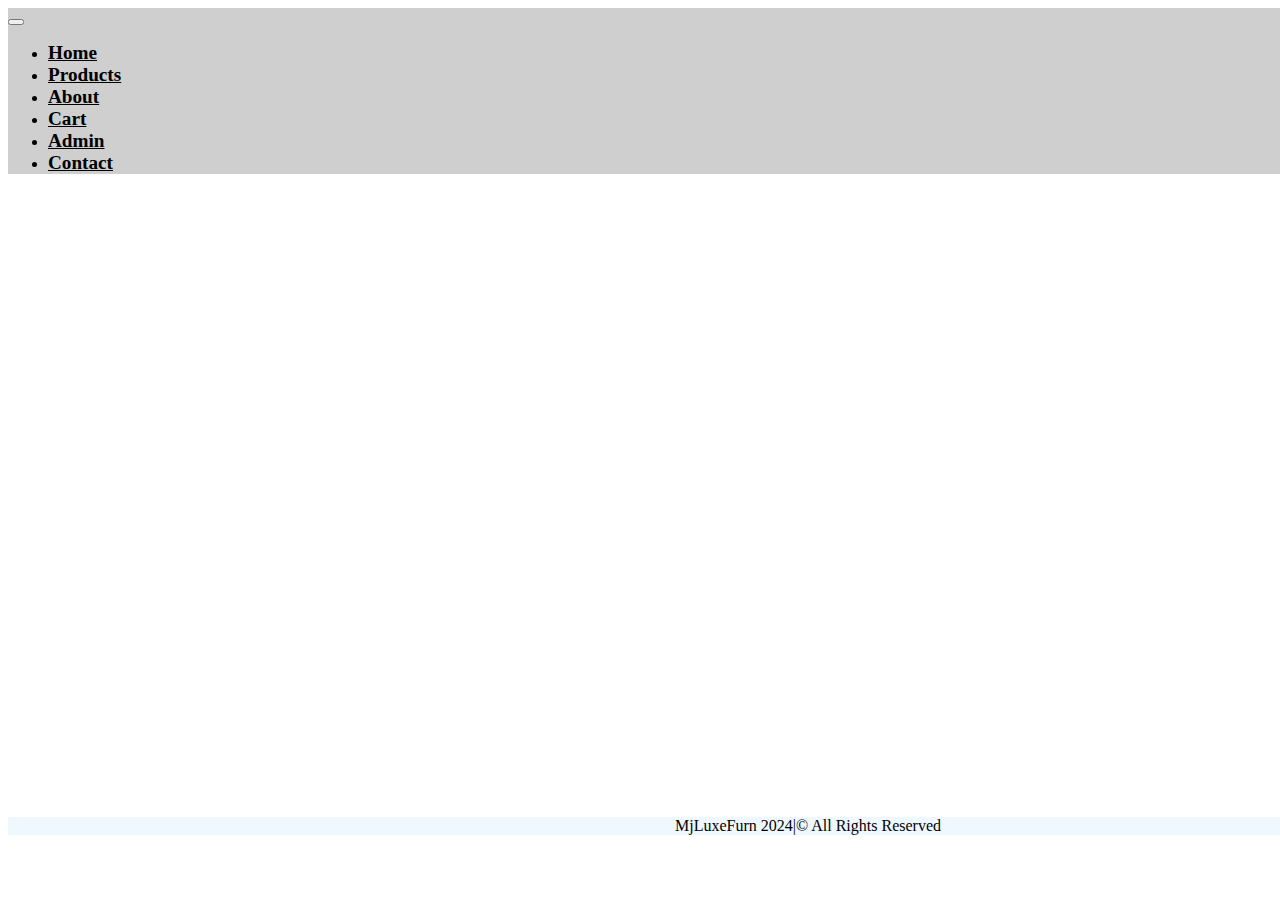
<file: index.html>
<!DOCTYPE html>
<html lang="en">
<head>
    <meta charset="UTF-8">
    <meta name="viewport" content="width=device-width, initial-scale=1.0">
    <title>E Com Store</title>
    <link href="https://cdn.jsdelivr.net/npm/bootstrap@5.0.2/dist/css/bootstrap.min.css" rel="stylesheet" integrity="sha384-EVSTQN3/azprG1Anm3QDgpJLIm9Nao0Yz1ztcQTwFspd3yD65VohhpuuCOmLASjC" crossorigin="anonymous">
    <link rel="stylesheet" href="../css/style.css">
</head>

<body id="home_body">
    <nav class="navbar  navbar-expand-lg navbar-custom ">
        <div class="container-fluid">
         <!-- <p>MjLuxeFurn</p> -->
          <button class="navbar-toggler" type="button" data-bs-toggle="collapse" data-bs-target="#navbarSupportedContent" aria-controls="navbarSupportedContent" aria-expanded="false" aria-label="Toggle navigation">
            <span class="navbar-toggler-icon"></span>
          </button>
          <div class="collapse navbar-collapse" id="navbarSupportedContent">
            <ul class="navbar-nav me-auto mb-2 mb-lg-0">
              <li class="nav-item">
                <a class="nav-link active" aria-current="page" href="index.html">Home</a>
              </li>
              <li class="nav-item">
                <a class="nav-link" href="products.html">Products</a>
              </li>
              <li class="nav-item">
                <a class="nav-link" href="about.html">About</a>
              </li>
              <li class="nav-item">
                <a class="nav-link" href="checkout.html">Cart</a>
              </li>
              <li class="nav-item">
                <a class="nav-link" href="admin.html">Admin</a>
              </li>
              <li class="nav-item">
                <a class="nav-link" href="contact.html">Contact</a>
              </li>
             
             
            </ul>
            
          </div>
        </div>
      </nav>
    
      <main>
        <p class="welcome-text">Let us give your home a luxurious feel...</p>

      </main>

      
    <footer class="footer justify-content-center">
        <div class="container text-align-center" >
          <span>MjLuxeFurn 2024|© All Rights Reserved</span>
        </div>
      </footer>
  

    <script src="https://cdn.jsdelivr.net/npm/bootstrap@5.0.2/dist/js/bootstrap.bundle.min.js" integrity="sha384-MrcW6ZMFYlzcLA8Nl+NtUVF0sA7MsXsP1UyJoMp4YLEuNSfAP+JcXn/tWtIaxVXM" crossorigin="anonymous"></script>
</body>
</file>
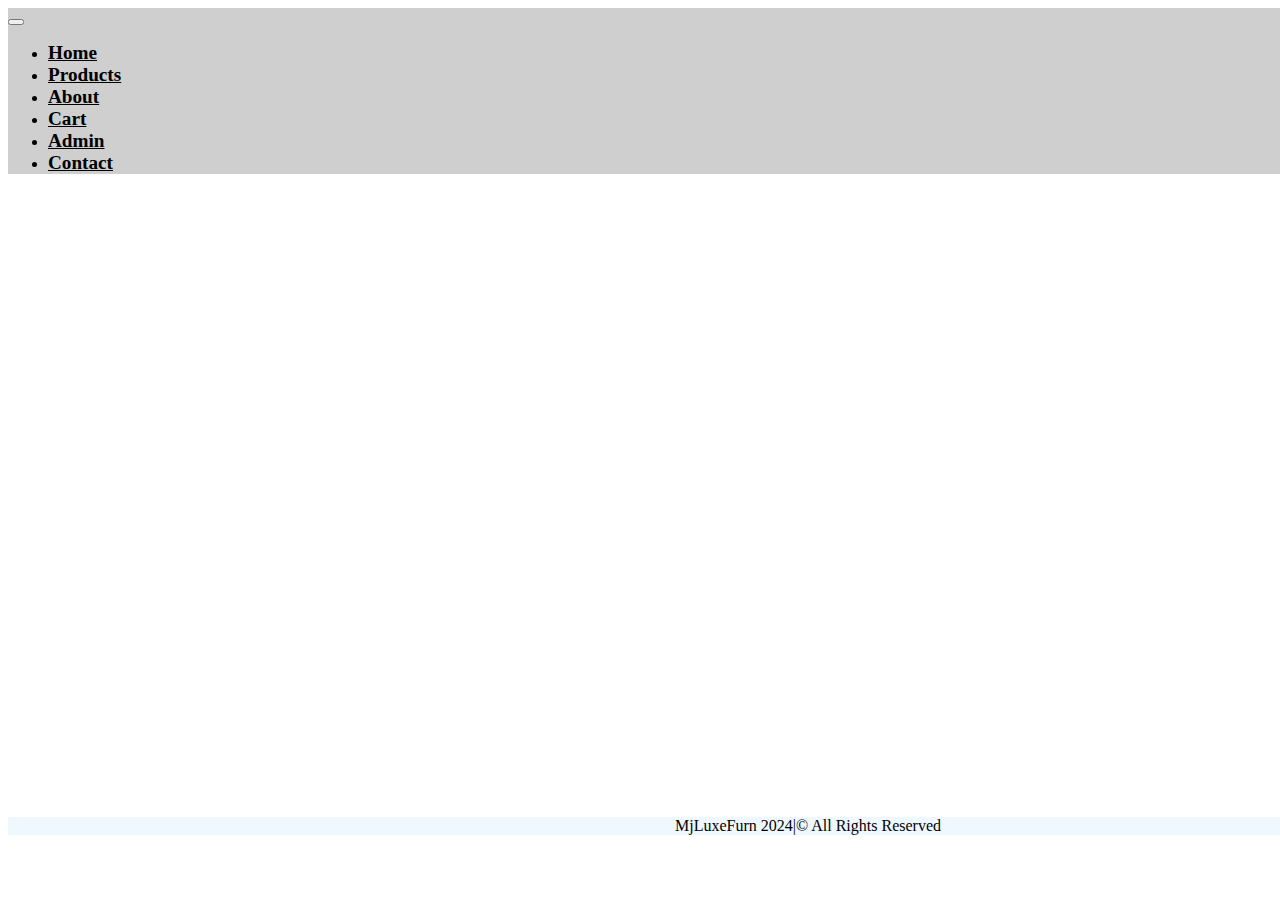
<file: html/index.html>
<!DOCTYPE html>
<html lang="en">
<head>
    <meta charset="UTF-8">
    <meta name="viewport" content="width=device-width, initial-scale=1.0">
    <title>E Com Store</title>
    <link href="https://cdn.jsdelivr.net/npm/bootstrap@5.0.2/dist/css/bootstrap.min.css" rel="stylesheet" integrity="sha384-EVSTQN3/azprG1Anm3QDgpJLIm9Nao0Yz1ztcQTwFspd3yD65VohhpuuCOmLASjC" crossorigin="anonymous">
    <link rel="stylesheet" href="../css/style.css">
</head>

<body id="home_body">
    <nav class="navbar  navbar-expand-lg navbar-custom ">
        <div class="container-fluid">
         <!-- <p>MjLuxeFurn</p> -->
          <button class="navbar-toggler" type="button" data-bs-toggle="collapse" data-bs-target="#navbarSupportedContent" aria-controls="navbarSupportedContent" aria-expanded="false" aria-label="Toggle navigation">
            <span class="navbar-toggler-icon"></span>
          </button>
          <div class="collapse navbar-collapse" id="navbarSupportedContent">
            <ul class="navbar-nav me-auto mb-2 mb-lg-0">
              <li class="nav-item">
                <a class="nav-link active" aria-current="page" href="index.html">Home</a>
              </li>
              <li class="nav-item">
                <a class="nav-link" href="products.html">Products</a>
              </li>
              <li class="nav-item">
                <a class="nav-link" href="about.html">About</a>
              </li>
              <li class="nav-item">
                <a class="nav-link" href="checkout.html">Cart</a>
              </li>
              <li class="nav-item">
                <a class="nav-link" href="admin.html">Admin</a>
              </li>
              <li class="nav-item">
                <a class="nav-link" href="contact.html">Contact</a>
              </li>
             
             
            </ul>
            
          </div>
        </div>
      </nav>
    
      <main>
        <p class="welcome-text">Let's give your home a luxurious feel...</p>

      </main>

      
    <footer class="footer justify-content-center">
        <div class="container text-align-center" >
          <span>MjLuxeFurn 2024|© All Rights Reserved</span>
        </div>
      </footer>
  

    <script src="https://cdn.jsdelivr.net/npm/bootstrap@5.0.2/dist/js/bootstrap.bundle.min.js" integrity="sha384-MrcW6ZMFYlzcLA8Nl+NtUVF0sA7MsXsP1UyJoMp4YLEuNSfAP+JcXn/tWtIaxVXM" crossorigin="anonymous"></script>
</body>
</file>
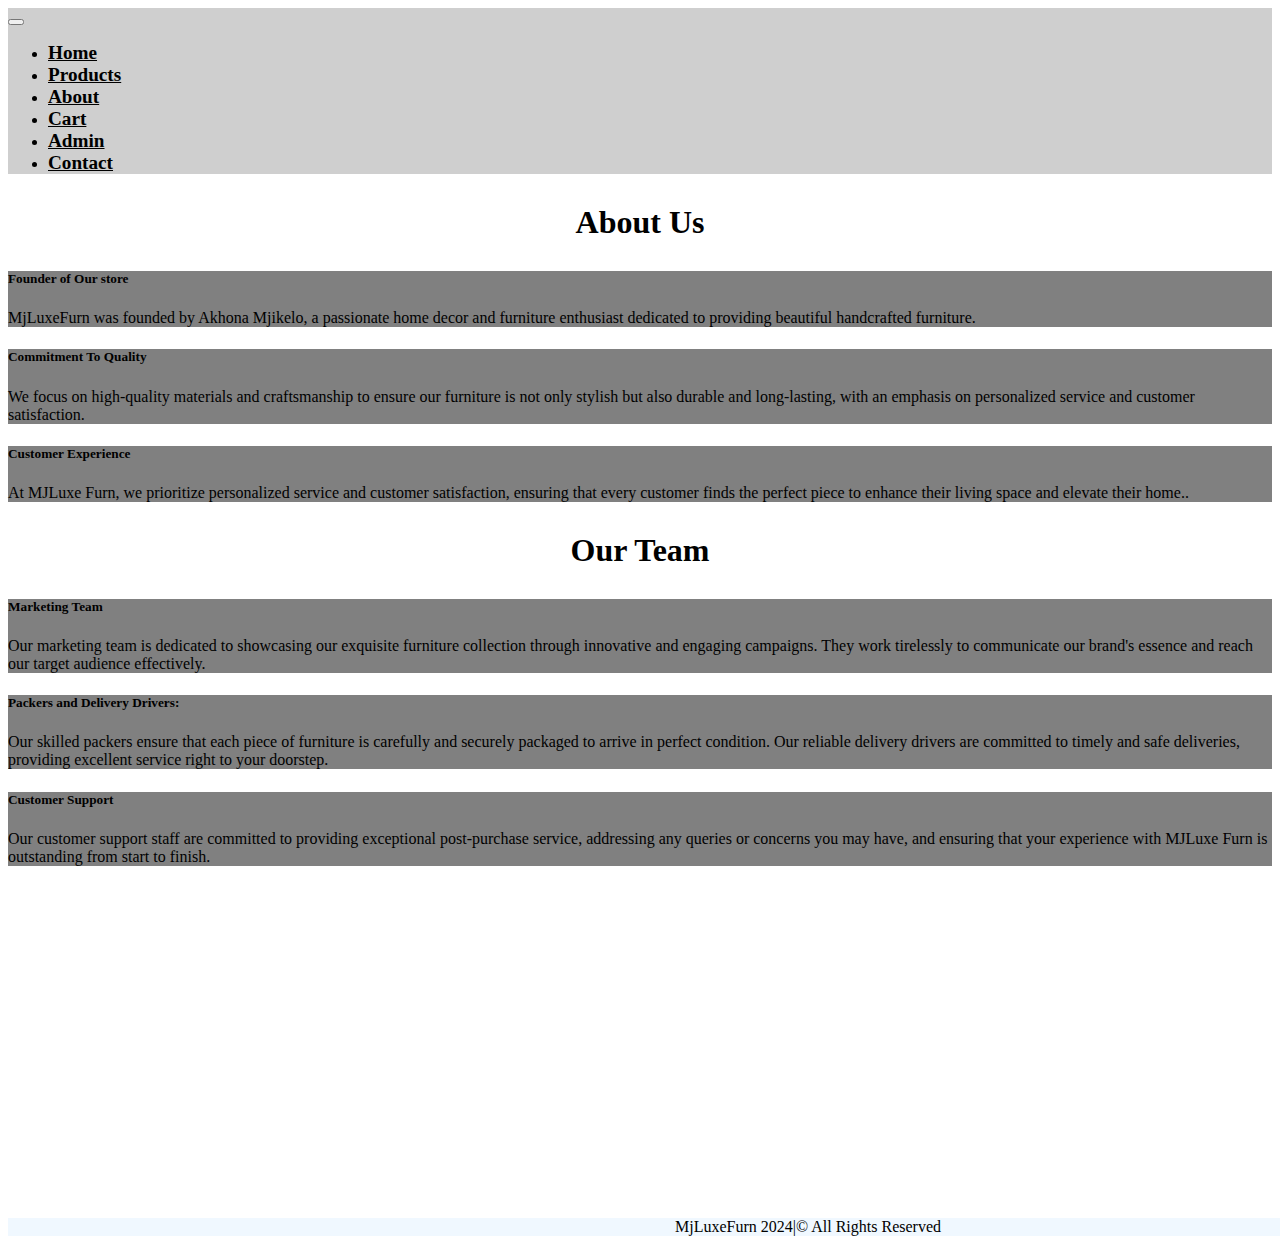
<file: about.html>
<!DOCTYPE html>
<html lang="en">
<head>
    <meta charset="UTF-8">
    <meta name="viewport" content="width=device-width, initial-scale=1.0">
    <title>E Com Store</title>
    <link href="https://cdn.jsdelivr.net/npm/bootstrap@5.0.2/dist/css/bootstrap.min.css" rel="stylesheet" integrity="sha384-EVSTQN3/azprG1Anm3QDgpJLIm9Nao0Yz1ztcQTwFspd3yD65VohhpuuCOmLASjC" crossorigin="anonymous">
    <link rel="stylesheet" href="../css/style.css">
</head>
<body>
  <nav class="navbar  navbar-expand-lg navbar-custom ">
    <div class="container-fluid">
     <!-- <p>MjLuxeFurn</p> -->
      <button class="navbar-toggler" type="button" data-bs-toggle="collapse" data-bs-target="#navbarSupportedContent" aria-controls="navbarSupportedContent" aria-expanded="false" aria-label="Toggle navigation">
        <span class="navbar-toggler-icon"></span>
      </button>
      <div class="collapse navbar-collapse" id="navbarSupportedContent">
        <ul class="navbar-nav me-auto mb-2 mb-lg-0">
          <li class="nav-item">
            <a class="nav-link active" aria-current="page" href="index.html">Home</a>
          </li>
          <li class="nav-item">
            <a class="nav-link" href="products.html">Products</a>
          </li>
          <li class="nav-item">
            <a class="nav-link" href="about.html">About</a>
          </li>
          <li class="nav-item">
            <a class="nav-link" href="checkout.html">Cart</a>
          </li>
          <li class="nav-item">
            <a class="nav-link" href="admin.html">Admin</a>
          </li>
          <li class="nav-item">
            <a class="nav-link" href="contact.html">Contact</a>
          </li>
         
         
        </ul>
        
      </div>
    </div>
  </nav>

      <main>
        <h1 class="about-h1">About Us</h1>
        <!-- <div class="overview-text">
          MJLuxeFurn is your premier destination for luxurious and elegant furniture, offering a curated selection of high-quality pieces that blend timeless design with modern sophistication.
        </div> -->

        <div class="row row-cols-1 row-cols-md-3 g-4">
          <div class="col">
            <div class="card h-100">
              <div class="card-body">
                <h5 class="card-title">Founder of Our store</h5>
                <p class="card-text">MjLuxeFurn was founded by Akhona Mjikelo, a passionate home decor and furniture enthusiast dedicated to providing beautiful handcrafted furniture.</p>
              </div>    
            </div>
          </div>

          <div class="col">
            <div class="card h-100">
              <div class="card-body">
                <h5 class="card-title">Commitment To Quality</h5>
                <p class="card-text">We focus on high-quality materials and craftsmanship to ensure our furniture is not only stylish but also durable and long-lasting, with an emphasis on personalized service and customer satisfaction.</p>
              </div>
            </div>

          </div>
          <div class="col">
            <div class="card h-100">
              <div class="card-body">
                <h5 class="card-title">Customer Experience</h5>
                <p class="card-text">At MJLuxe Furn, we prioritize personalized service and customer satisfaction, ensuring that every customer finds the perfect piece to enhance their living space and elevate their home..</p>
              </div>
            </div>
          </div>
        </div>

      <h1 class="team-h1">Our Team</h1>

        <div class="row row-cols-1 row-cols-md-3 g-4">
          <div class="col">
            <div class="card h-100">
              <div class="card-body">
                <h5 class="card-title">Marketing Team</h5>
                <p class="card-text">Our marketing team is dedicated to showcasing our exquisite furniture collection through innovative and engaging campaigns. They work tirelessly to communicate our brand's essence and reach our target audience effectively.</p>
              </div>    
            </div>
          </div>

          <div class="col">
            <div class="card h-100">
              <div class="card-body">
                <h5 class="card-title">Packers and Delivery Drivers:</h5>
                <p class="card-text">Our skilled packers ensure that each piece of furniture is carefully and securely packaged to arrive in perfect condition. Our reliable delivery drivers are committed to timely and safe deliveries, providing excellent service right to your doorstep.</p>
              </div>
            </div>

          </div>
          <div class="col">
            <div class="card h-100">
              <div class="card-body">
                <h5 class="card-title">Customer Support </h5>
                <p class="card-text">Our customer support staff are committed to providing exceptional post-purchase service, addressing any queries or concerns you may have, and ensuring that your experience with MJLuxe Furn is outstanding from start to finish.</p>
              </div>
            </div>
          </div>
        </div>
      
        
      
      </main>

      
    
      
    <footer class="footer justify-content-center">
        <div class="container text-align-center" >
          <span>MjLuxeFurn 2024|© All Rights Reserved</span>
        </div>
      </footer>
  

    <script src="https://cdn.jsdelivr.net/npm/bootstrap@5.0.2/dist/js/bootstrap.bundle.min.js" integrity="sha384-MrcW6ZMFYlzcLA8Nl+NtUVF0sA7MsXsP1UyJoMp4YLEuNSfAP+JcXn/tWtIaxVXM" crossorigin="anonymous"></script>
</body>
</file>
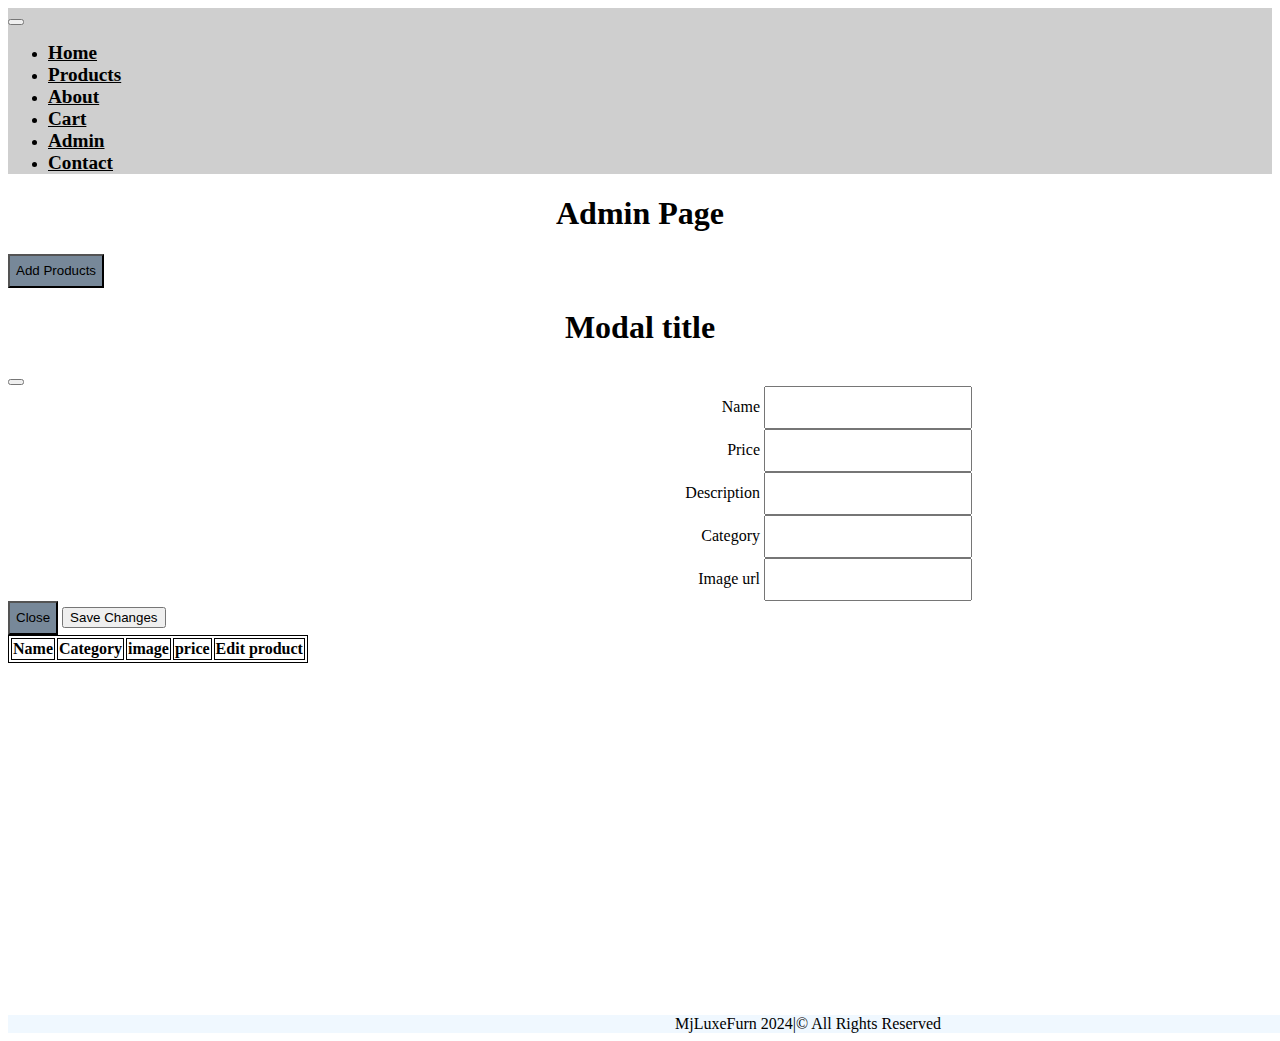
<file: admin.html>
<!DOCTYPE html>
<html lang="en">
<head>
    <meta charset="UTF-8">
    <meta name="viewport" content="width=device-width, initial-scale=1.0">
    <title>E Com Store</title>
    <link rel="stylesheet" href="/css/style.css">
    <link href="https://cdn.jsdelivr.net/npm/bootstrap@5.0.2/dist/css/bootstrap.min.css" rel="stylesheet" integrity="sha384-EVSTQN3/azprG1Anm3QDgpJLIm9Nao0Yz1ztcQTwFspd3yD65VohhpuuCOmLASjC" crossorigin="anonymous">
</head>
<body>
  <nav class="navbar  navbar-expand-lg navbar-custom ">
    <div class="container-fluid">
     <!-- <p>MjLuxeFurn</p> -->
      <button class="navbar-toggler" type="button" data-bs-toggle="collapse" data-bs-target="#navbarSupportedContent" aria-controls="navbarSupportedContent" aria-expanded="false" aria-label="Toggle navigation">
        <span class="navbar-toggler-icon"></span>
      </button>
      <div class="collapse navbar-collapse" id="navbarSupportedContent">
        <ul class="navbar-nav me-auto mb-2 mb-lg-0">
          <li class="nav-item">
            <a class="nav-link active" aria-current="page" href="index.html">Home</a>
          </li>
          <li class="nav-item">
            <a class="nav-link" href="products.html">Products</a>
          </li>
          <li class="nav-item">
            <a class="nav-link" href="about.html">About</a>
          </li>
          <li class="nav-item">
            <a class="nav-link" href="checkout.html">Cart</a>
          </li>
          <li class="nav-item">
            <a class="nav-link" href="admin.html">Admin</a>
          </li>
          <li class="nav-item">
            <a class="nav-link" href="contact.html">Contact</a>
          </li>
        </ul>
      </div>
    </div>
  </nav>
      <main>
        <h1>Admin Page</h1>
        <!-- Button trigger modal -->
<button type="button" class="btn btn-primary" data-bs-toggle="modal" data-bs-target="#exampleModal">
  Add Products
</button>

<!-- Modal -->
<div class="modal fade" id="exampleModal" tabindex="-1" aria-labelledby="exampleModalLabel" aria-hidden="true">
  <div class="modal-dialog">
    <div class="modal-content">
      <div class="modal-header">
        <h1 class="modal-title fs-5" id="exampleModalLabel">Modal title</h1>
        <button type="button" class="btn-close" data-bs-dismiss="modal" aria-label="Close"></button>
      </div>
      <div class="modal-body">
        <form>
          <div class="mb-3">
            <label for="name" class="form-label">Name</label>
            <input type="text" class="form-control" id="name" aria-describedby="emailHelp">
          </div>
          <div class="mb-3">
            <label for="price" class="form-label">Price</label>
            <input type="number" class="form-control" id="price">
          </div>
          <div class="mb-3">
            <label for="exampleInputPassword1" class="form-label">Description</label>
            <input type="text" class="form-control" id="description">
          </div>
         
          <div class="mb-3">
            <label for="category" class="form-label">Category</label>
            <input type="text" class="form-control" id="category">
          </div>
          <div class="mb-3">
            <label for="exampleInputPassword1" class="form-label">Image url</label>
            <input type="text" class="form-control" id="image">
          </div>
         
         
         
        </form>
      </div>
      <div class="modal-footer">
        <button type="button" class="btn btn-secondary" data-bs-dismiss="modal">Close</button>
        <button type="button" class="saveProducts btn-primary">Save Changes</button>
      </div>
    </div>
  </div>
</div>
<table border="1">
  <thead>
    <tr>
      <th>Name</th>
      <th>Category</th>
      <th>image</th>
      <th>price</th>
      <th>Edit product</th>
      
    </tr>
  </thead>
  
  <tbody>

  </tbody>

</table>

        
      </main>
    <footer class="footer justify-content-center">
        <div class="container text-align-center" >
          <span>MjLuxeFurn 2024|© All Rights Reserved</span>
        </div>
      </footer>
    <script src="https://cdn.jsdelivr.net/npm/bootstrap@5.0.2/dist/js/bootstrap.bundle.min.js" integrity="sha384-MrcW6ZMFYlzcLA8Nl+NtUVF0sA7MsXsP1UyJoMp4YLEuNSfAP+JcXn/tWtIaxVXM" crossorigin="anonymous"></script>
    <script src="../script/admin.js"></script>
</body>
</file>
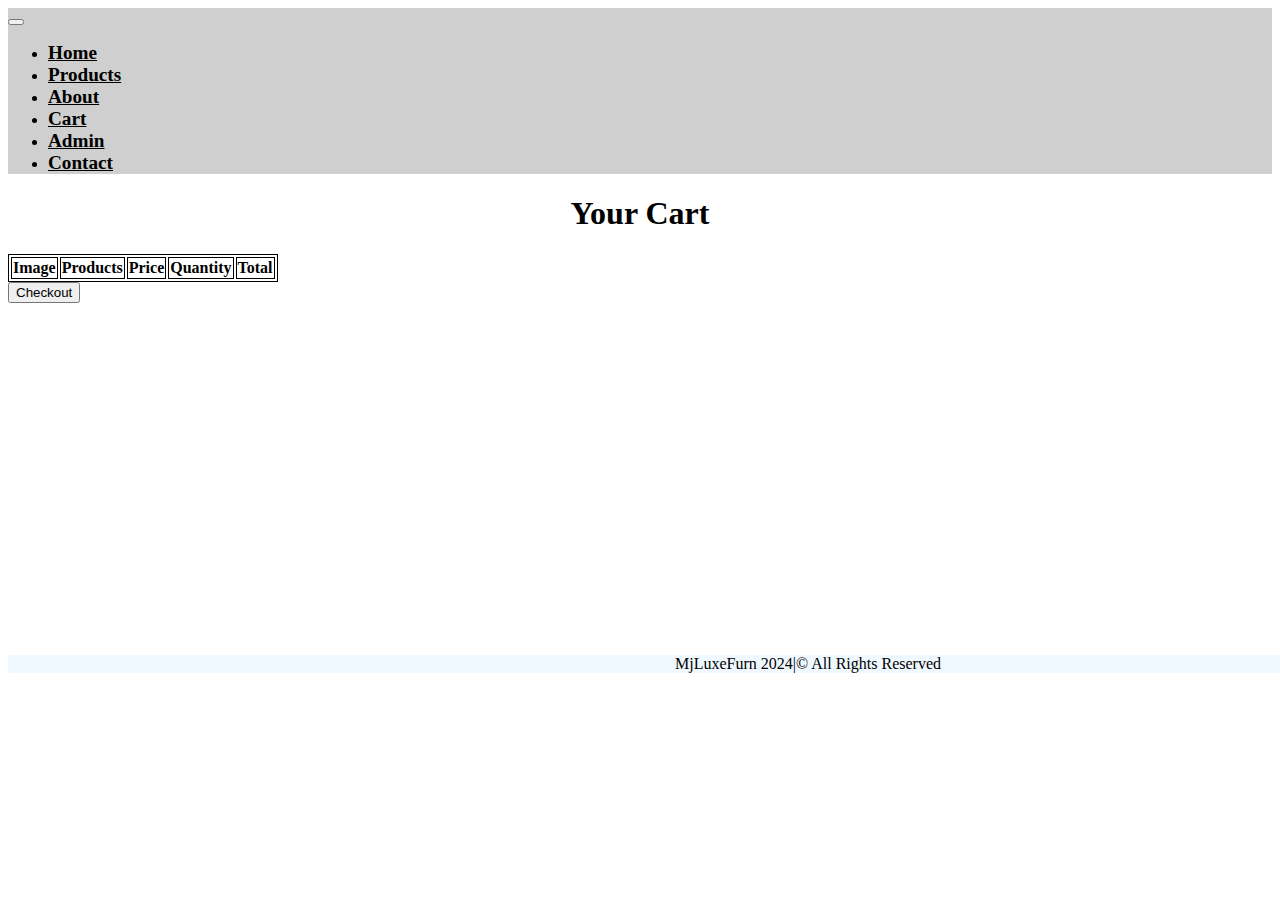
<file: checkout.html>
<!DOCTYPE html>
<html lang="en">
<head>
    <meta charset="UTF-8">
    <meta name="viewport" content="width=device-width, initial-scale=1.0">
    <title>E Com Store</title>
    <link rel="stylesheet" href="/css/style.css">
    <link href="https://cdn.jsdelivr.net/npm/bootstrap@5.0.2/dist/css/bootstrap.min.css" rel="stylesheet" integrity="sha384-EVSTQN3/azprG1Anm3QDgpJLIm9Nao0Yz1ztcQTwFspd3yD65VohhpuuCOmLASjC" crossorigin="anonymous">
</head>
<body>
   
  <nav class="navbar  navbar-expand-lg navbar-custom ">
    <div class="container-fluid">
     <!-- <p>MjLuxeFurn</p> -->
      <button class="navbar-toggler" type="button" data-bs-toggle="collapse" data-bs-target="#navbarSupportedContent" aria-controls="navbarSupportedContent" aria-expanded="false" aria-label="Toggle navigation">
        <span class="navbar-toggler-icon"></span>
      </button>
      <div class="collapse navbar-collapse" id="navbarSupportedContent">
        <ul class="navbar-nav me-auto mb-2 mb-lg-0">
          <li class="nav-item">
            <a class="nav-link active" aria-current="page" href="index.html">Home</a>
          </li>
          <li class="nav-item">
            <a class="nav-link" href="products.html">Products</a>
          </li>
          <li class="nav-item">
            <a class="nav-link" href="about.html">About</a>
          </li>
          <li class="nav-item">
            <a class="nav-link" href="checkout.html">Cart</a>
          </li>
          <li class="nav-item">
            <a class="nav-link" href="admin.html">Admin</a>
          </li>
          <li class="nav-item">
            <a class="nav-link" href="contact.html">Contact</a>
          </li>
         
         
        </ul>
        
      </div>
    </div>
  </nav>

    
  <main>
    <h1>Your Cart</h1>
    <table class="table table-bordered border-primary">
      <thead>
        <tr>
          <th>Image</th>
          <th>Products</th>
          <th>Price</th>
          <th>Quantity</th>
          <th>Total</th>
        </tr>
      </thead>
      <tbody class="cart-table-body">
      </tbody>
    </table>
    <div><button class="clearBtn">Checkout</button>
    <span></span></div>
  </main>
  
      
    <footer class="footer justify-content-center">
        <div class="container text-align-center" >
          <span>MjLuxeFurn 2024|© All Rights Reserved</span>
        </div>
      </footer>
  

    <script src="https://cdn.jsdelivr.net/npm/bootstrap@5.0.2/dist/js/bootstrap.bundle.min.js" integrity="sha384-MrcW6ZMFYlzcLA8Nl+NtUVF0sA7MsXsP1UyJoMp4YLEuNSfAP+JcXn/tWtIaxVXM" crossorigin="anonymous"></script>
    <script src="../script/cart.js"></script>
</body>
</file>
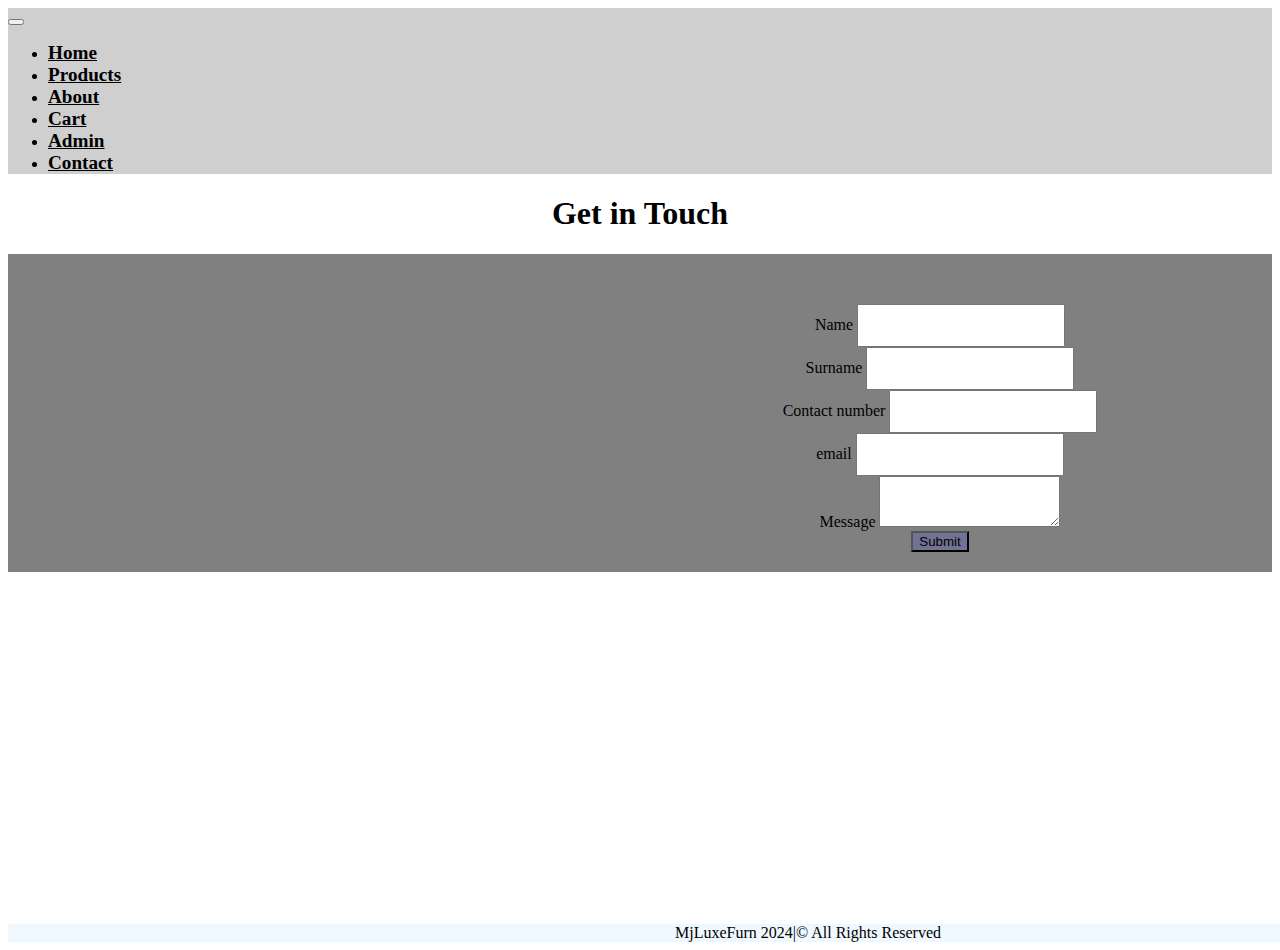
<file: contact.html>
<!DOCTYPE html>
<html lang="en">
<head>
    <meta charset="UTF-8">
    <meta name="viewport" content="width=device-width, initial-scale=1.0">
    <title>E Com Store</title>
    <link rel="stylesheet" href="/css/style.css">
    <link href="https://cdn.jsdelivr.net/npm/bootstrap@5.0.2/dist/css/bootstrap.min.css" rel="stylesheet" integrity="sha384-EVSTQN3/azprG1Anm3QDgpJLIm9Nao0Yz1ztcQTwFspd3yD65VohhpuuCOmLASjC" crossorigin="anonymous">
</head>
<body>
   
  <nav class="navbar  navbar-expand-lg navbar-custom ">
    <div class="container-fluid">
     <!-- <p>MjLuxeFurn</p> -->
      <button class="navbar-toggler" type="button" data-bs-toggle="collapse" data-bs-target="#navbarSupportedContent" aria-controls="navbarSupportedContent" aria-expanded="false" aria-label="Toggle navigation">
        <span class="navbar-toggler-icon"></span>
      </button>
      <div class="collapse navbar-collapse" id="navbarSupportedContent">
        <ul class="navbar-nav me-auto mb-2 mb-lg-0">
          <li class="nav-item">
            <a class="nav-link active" aria-current="page" href="index.html">Home</a>
          </li>
          <li class="nav-item">
            <a class="nav-link" href="products.html">Products</a>
          </li>
          <li class="nav-item">
            <a class="nav-link" href="about.html">About</a>
          </li>
          <li class="nav-item">
            <a class="nav-link" href="checkout.html">Cart</a>
          </li>
          <li class="nav-item">
            <a class="nav-link" href="admin.html">Admin</a>
          </li>
          <li class="nav-item">
            <a class="nav-link" href="contact.html">Contact</a>
          </li>
         
         
        </ul>
        
      </div>
    </div>
  </nav>

      <main>
        
    <div id="contact" >
      <h1 >Get in Touch</h1>


     <form action="https://formspree.io/f/moqgyavy" method="POST" >

         <div class="col-lg-4 " >
           <label for="exampleInputName1" class="form-label">Name</label>
           <input name="name" type="name" class="form-control" id="exampleInpuName1">
         </div>
         <div class="col-4">
           <label for="exampleInputSurname" class="form-label">Surname</label>
           <input name="surname" type="surname" class="form-control" id="exampleInputSurname">
         </div>
         <div class="col-4">
          <label for="exampleInputNumber" class="form-label">Contact number</label>
          <input name="number" type="number" class="form-control" id="exampleInputNumber">
        </div>
        <div class="col-4">
          <label for="exampleInputEmail" class="form-label">email</label>
          <input name="email" type="email" class="form-control" id="exampleInputPassword1">
        </div>
        <div class="col-4">
          <label for="exampleInputPassword1" class="form-label" rows="3">Message</label>
          <textarea name="message" class="form-control" id="exampleFormControlTextarea1" rows="3"></textarea>
        </div>
       
         <button type="send"  style="background-color:rgb(114, 114, 148);">Submit</button>

      </form>
  </div>


      </main>

      
    <footer class="footer justify-content-center">
        <div class="container text-align-center" >
          <span>MjLuxeFurn 2024|© All Rights Reserved</span>
        </div>
      </footer>
  

    <script src="https://cdn.jsdelivr.net/npm/bootstrap@5.0.2/dist/js/bootstrap.bundle.min.js" integrity="sha384-MrcW6ZMFYlzcLA8Nl+NtUVF0sA7MsXsP1UyJoMp4YLEuNSfAP+JcXn/tWtIaxVXM" crossorigin="anonymous"></script>
</body>
</file>
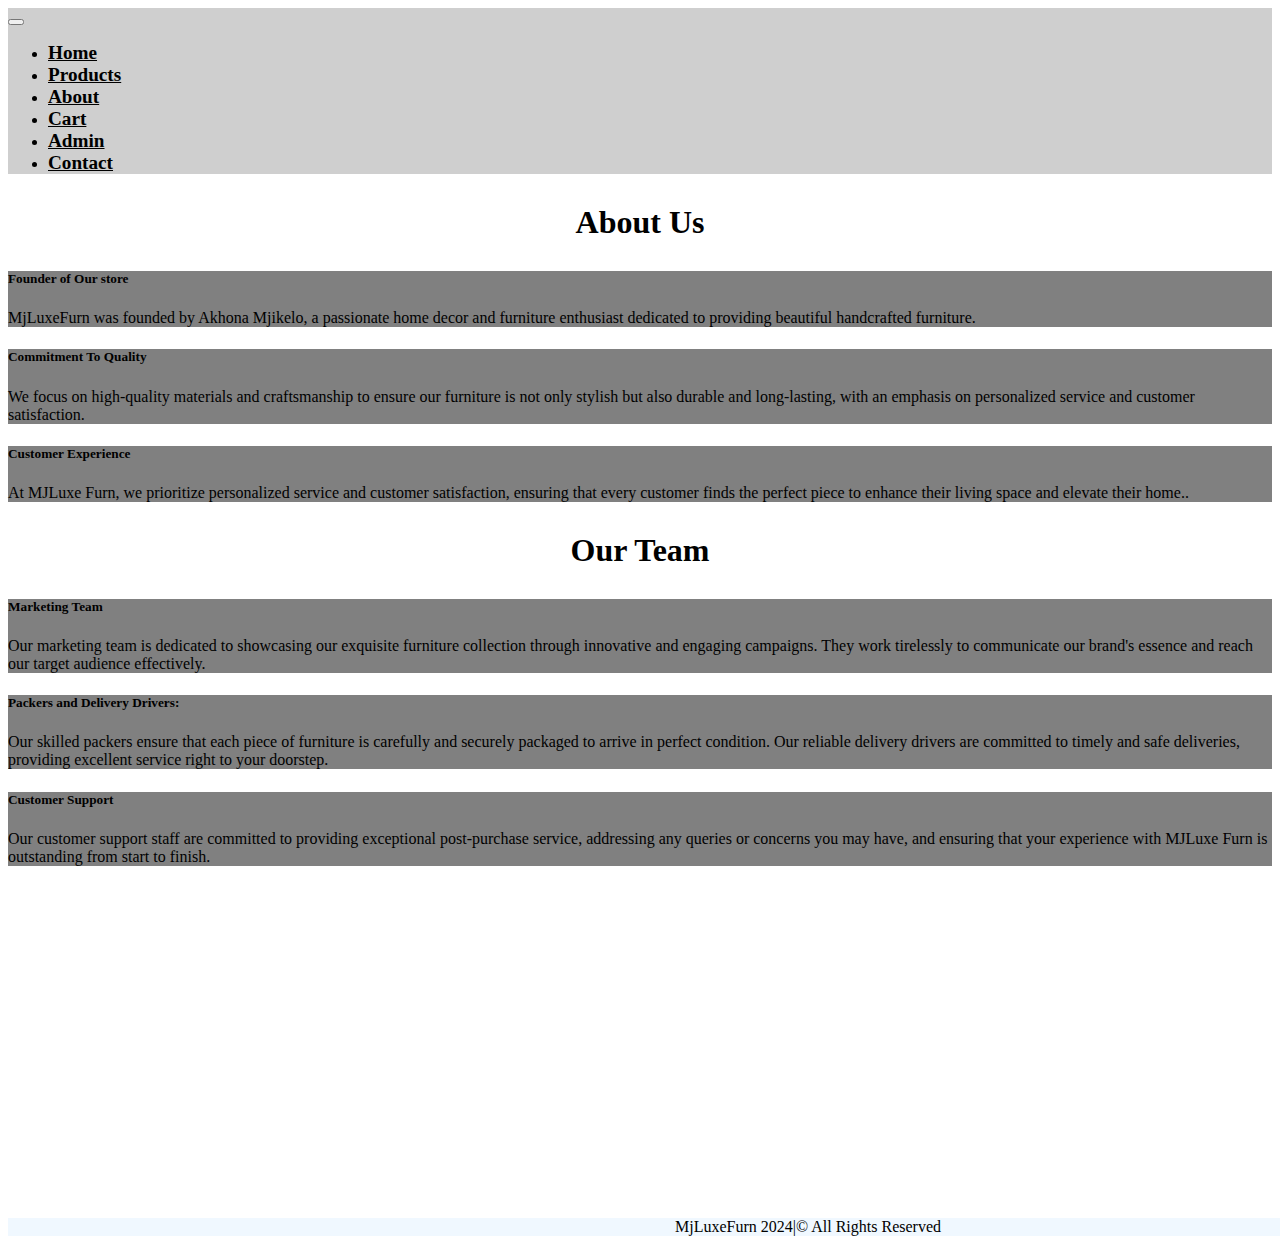
<file: html/about.html>
<!DOCTYPE html>
<html lang="en">
<head>
    <meta charset="UTF-8">
    <meta name="viewport" content="width=device-width, initial-scale=1.0">
    <title>E Com Store</title>
    <link href="https://cdn.jsdelivr.net/npm/bootstrap@5.0.2/dist/css/bootstrap.min.css" rel="stylesheet" integrity="sha384-EVSTQN3/azprG1Anm3QDgpJLIm9Nao0Yz1ztcQTwFspd3yD65VohhpuuCOmLASjC" crossorigin="anonymous">
    <link rel="stylesheet" href="../css/style.css">
</head>
<body>
  <nav class="navbar  navbar-expand-lg navbar-custom ">
    <div class="container-fluid">
     <!-- <p>MjLuxeFurn</p> -->
      <button class="navbar-toggler" type="button" data-bs-toggle="collapse" data-bs-target="#navbarSupportedContent" aria-controls="navbarSupportedContent" aria-expanded="false" aria-label="Toggle navigation">
        <span class="navbar-toggler-icon"></span>
      </button>
      <div class="collapse navbar-collapse" id="navbarSupportedContent">
        <ul class="navbar-nav me-auto mb-2 mb-lg-0">
          <li class="nav-item">
            <a class="nav-link active" aria-current="page" href="index.html">Home</a>
          </li>
          <li class="nav-item">
            <a class="nav-link" href="products.html">Products</a>
          </li>
          <li class="nav-item">
            <a class="nav-link" href="about.html">About</a>
          </li>
          <li class="nav-item">
            <a class="nav-link" href="checkout.html">Cart</a>
          </li>
          <li class="nav-item">
            <a class="nav-link" href="admin.html">Admin</a>
          </li>
          <li class="nav-item">
            <a class="nav-link" href="contact.html">Contact</a>
          </li>
         
         
        </ul>
        
      </div>
    </div>
  </nav>

      
      <main>
        <h1 class="about-h1">About Us</h1>
        <!-- <div class="overview-text">
          MJLuxeFurn is your premier destination for luxurious and elegant furniture, offering a curated selection of high-quality pieces that blend timeless design with modern sophistication.
        </div> -->

        <div class="row row-cols-1 row-cols-md-3 g-4">
          <div class="col">
            <div class="card h-100">
              <div class="card-body">
                <h5 class="card-title">Founder of Our store</h5>
                <p class="card-text">MjLuxeFurn was founded by Akhona Mjikelo, a passionate home decor and furniture enthusiast dedicated to providing beautiful handcrafted furniture.</p>
              </div>    
            </div>
          </div>

          <div class="col">
            <div class="card h-100">
              <div class="card-body">
                <h5 class="card-title">Commitment To Quality</h5>
                <p class="card-text">We focus on high-quality materials and craftsmanship to ensure our furniture is not only stylish but also durable and long-lasting, with an emphasis on personalized service and customer satisfaction.</p>
              </div>
            </div>

          </div>
          <div class="col">
            <div class="card h-100">
              <div class="card-body">
                <h5 class="card-title">Customer Experience</h5>
                <p class="card-text">At MJLuxe Furn, we prioritize personalized service and customer satisfaction, ensuring that every customer finds the perfect piece to enhance their living space and elevate their home..</p>
              </div>
            </div>
          </div>
        </div>

      <h1 class="team-h1">Our Team</h1>

        <div class="row row-cols-1 row-cols-md-3 g-4">
          <div class="col">
            <div class="card h-100">
              <div class="card-body">
                <h5 class="card-title">Marketing Team</h5>
                <p class="card-text">Our marketing team is dedicated to showcasing our exquisite furniture collection through innovative and engaging campaigns. They work tirelessly to communicate our brand's essence and reach our target audience effectively.</p>
              </div>    
            </div>
          </div>

          <div class="col">
            <div class="card h-100">
              <div class="card-body">
                <h5 class="card-title">Packers and Delivery Drivers:</h5>
                <p class="card-text">Our skilled packers ensure that each piece of furniture is carefully and securely packaged to arrive in perfect condition. Our reliable delivery drivers are committed to timely and safe deliveries, providing excellent service right to your doorstep.</p>
              </div>
            </div>

          </div>
          <div class="col">
            <div class="card h-100">
              <div class="card-body">
                <h5 class="card-title">Customer Support </h5>
                <p class="card-text">Our customer support staff are committed to providing exceptional post-purchase service, addressing any queries or concerns you may have, and ensuring that your experience with MJLuxe Furn is outstanding from start to finish.</p>
              </div>
            </div>
          </div>
        </div>
      
        
      
      </main>

      
    
      
    <footer class="footer justify-content-center">
        <div class="container text-align-center" >
          <span>MjLuxeFurn 2024|© All Rights Reserved</span>
        </div>
      </footer>
  

    <script src="https://cdn.jsdelivr.net/npm/bootstrap@5.0.2/dist/js/bootstrap.bundle.min.js" integrity="sha384-MrcW6ZMFYlzcLA8Nl+NtUVF0sA7MsXsP1UyJoMp4YLEuNSfAP+JcXn/tWtIaxVXM" crossorigin="anonymous"></script>
</body>
</file>
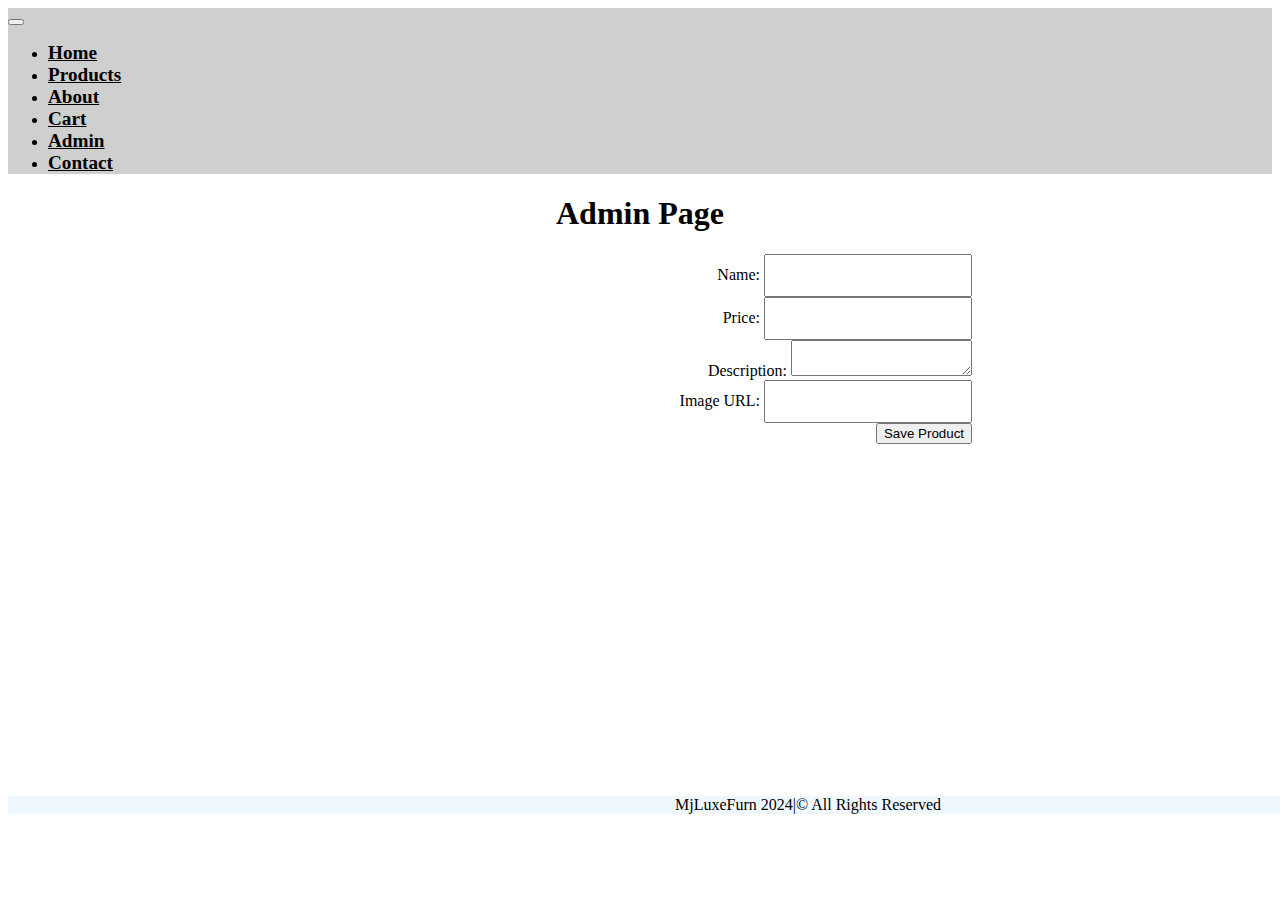
<file: html/admin.html>
<!DOCTYPE html>
<html lang="en">
<head>
    <meta charset="UTF-8">
    <meta name="viewport" content="width=device-width, initial-scale=1.0">
    <title>E Com Store</title>
    <link rel="stylesheet" href="/css/style.css">
    <link href="https://cdn.jsdelivr.net/npm/bootstrap@5.0.2/dist/css/bootstrap.min.css" rel="stylesheet" integrity="sha384-EVSTQN3/azprG1Anm3QDgpJLIm9Nao0Yz1ztcQTwFspd3yD65VohhpuuCOmLASjC" crossorigin="anonymous">
</head>
<body>
  <nav class="navbar  navbar-expand-lg navbar-custom ">
    <div class="container-fluid">
     <!-- <p>MjLuxeFurn</p> -->
      <button class="navbar-toggler" type="button" data-bs-toggle="collapse" data-bs-target="#navbarSupportedContent" aria-controls="navbarSupportedContent" aria-expanded="false" aria-label="Toggle navigation">
        <span class="navbar-toggler-icon"></span>
      </button>
      <div class="collapse navbar-collapse" id="navbarSupportedContent">
        <ul class="navbar-nav me-auto mb-2 mb-lg-0">
          <li class="nav-item">
            <a class="nav-link active" aria-current="page" href="index.html">Home</a>
          </li>
          <li class="nav-item">
            <a class="nav-link" href="products.html">Products</a>
          </li>
          <li class="nav-item">
            <a class="nav-link" href="about.html">About</a>
          </li>
          <li class="nav-item">
            <a class="nav-link" href="checkout.html">Cart</a>
          </li>
          <li class="nav-item">
            <a class="nav-link" href="admin.html">Admin</a>
          </li>
          <li class="nav-item">
            <a class="nav-link" href="contact.html">Contact</a>
          </li>
        </ul>
      </div>
    </div>
  </nav>
      <main>
        <h1>Admin Page</h1>
        <form id="product-form">
            <input type="hidden" id="product-id">
            <label for="product-name">Name:</label>
            <input type="text" id="product-name" required><br>
            <label for="product-price">Price:</label>
            <input type="number" id="product-price" required><br>
            <label for="product-description">Description:</label>
            <textarea id="product-description" required></textarea><br>
            <label for="product-image">Image URL:</label>
            <input type="text" id="product-image" required><br>
            <button type="submit">Save Product</button>
        </form>
      </main>
    <footer class="footer justify-content-center">
        <div class="container text-align-center" >
          <span>MjLuxeFurn 2024|© All Rights Reserved</span>
        </div>
      </footer>
    <script src="https://cdn.jsdelivr.net/npm/bootstrap@5.0.2/dist/js/bootstrap.bundle.min.js" integrity="sha384-MrcW6ZMFYlzcLA8Nl+NtUVF0sA7MsXsP1UyJoMp4YLEuNSfAP+JcXn/tWtIaxVXM" crossorigin="anonymous"></script>
    <script src="../script/admin.js"></script>
</body>
</file>
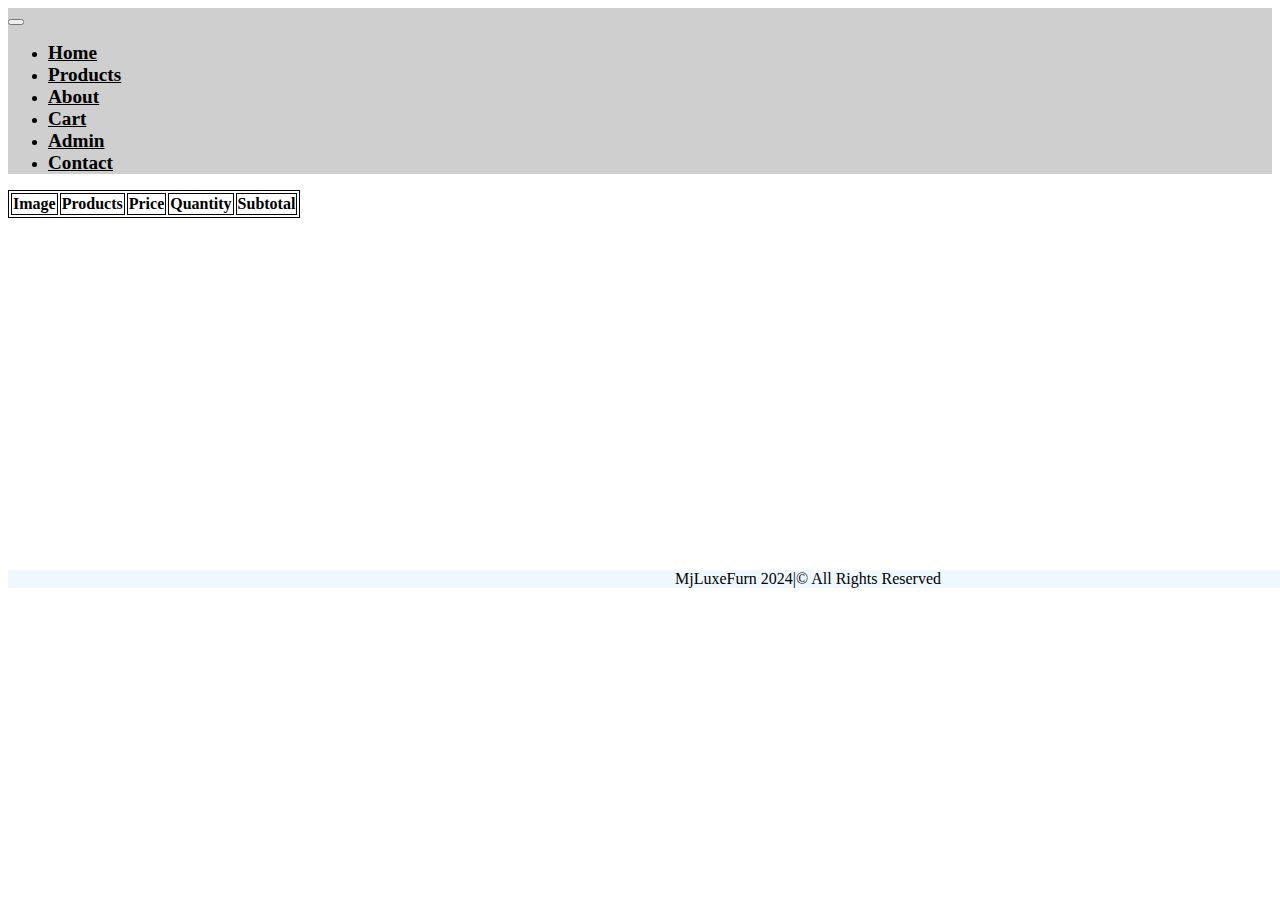
<file: html/checkout.html>
<!DOCTYPE html>
<html lang="en">
<head>
    <meta charset="UTF-8">
    <meta name="viewport" content="width=device-width, initial-scale=1.0">
    <title>E Com Store</title>
    <link rel="stylesheet" href="/css/style.css">
    <link href="https://cdn.jsdelivr.net/npm/bootstrap@5.0.2/dist/css/bootstrap.min.css" rel="stylesheet" integrity="sha384-EVSTQN3/azprG1Anm3QDgpJLIm9Nao0Yz1ztcQTwFspd3yD65VohhpuuCOmLASjC" crossorigin="anonymous">
</head>
<body>
   
  <nav class="navbar  navbar-expand-lg navbar-custom ">
    <div class="container-fluid">
     <!-- <p>MjLuxeFurn</p> -->
      <button class="navbar-toggler" type="button" data-bs-toggle="collapse" data-bs-target="#navbarSupportedContent" aria-controls="navbarSupportedContent" aria-expanded="false" aria-label="Toggle navigation">
        <span class="navbar-toggler-icon"></span>
      </button>
      <div class="collapse navbar-collapse" id="navbarSupportedContent">
        <ul class="navbar-nav me-auto mb-2 mb-lg-0">
          <li class="nav-item">
            <a class="nav-link active" aria-current="page" href="index.html">Home</a>
          </li>
          <li class="nav-item">
            <a class="nav-link" href="products.html">Products</a>
          </li>
          <li class="nav-item">
            <a class="nav-link" href="about.html">About</a>
          </li>
          <li class="nav-item">
            <a class="nav-link" href="checkout.html">Cart</a>
          </li>
          <li class="nav-item">
            <a class="nav-link" href="admin.html">Admin</a>
          </li>
          <li class="nav-item">
            <a class="nav-link" href="contact.html">Contact</a>
          </li>
         
         
        </ul>
        
      </div>
    </div>
  </nav>

    
  <main>
    <table>
      <thead>
        <tr>
          <th>Image</th>
          <th>Products</th>
          <th>Price</th>
          <th>Quantity</th>
          <th>Subtotal</th>
        </tr>
      </thead>
      <tbody class="cart-table-body">
      </tbody>
    </table>
  </main>
  
      
    <footer class="footer justify-content-center">
        <div class="container text-align-center" >
          <span>MjLuxeFurn 2024|© All Rights Reserved</span>
        </div>
      </footer>
  

    <script src="https://cdn.jsdelivr.net/npm/bootstrap@5.0.2/dist/js/bootstrap.bundle.min.js" integrity="sha384-MrcW6ZMFYlzcLA8Nl+NtUVF0sA7MsXsP1UyJoMp4YLEuNSfAP+JcXn/tWtIaxVXM" crossorigin="anonymous"></script>
    <script src="../script/cart.js"></script>
</body>
</file>
<file: css/style.css>
@import url('https://fonts.googleapis.com/css2?family=Poppins:wght@300;400;500;600;700;800;900&display=swap');

#home_body{
    background-image: url("https://akhonamj.github.io/ecommerce_images/images/Luxury-Living-Room.jpg");
    width: 1400px;
    height: 100%;
    background-repeat: no-repeat;
    background-size: cover;
}

.welcome-text{
    font-size: 5em;
    font-weight: 500;
    color:white;
    text-align: center;
    margin-top: 200px;
    background-color: rgba(0, 0, 0, 0.638);
    overflow: hidden;
    white-space: nowrap;
    width: 0;
    animation: typing 5s steps(43, end) forwards;

}

  @keyframes typing {
    from { width: 0 }
    to { width: 100% }
  }


h1{
    text-align: center;
}

.navbar-custom{
    background-color:rgb(207, 207, 207);
}

.nav-link, .navbar-brand{
    color: black;
    font-weight: 600;
    font-size: larger;
    
    
   
}


footer{
    text-align: center;
	margin-top: 22em;
	width: 100em;
    background-color: aliceblue;
 

}

.about-text{
    background-color: black;
    width: 800px;
    text-align: center;
}

.about-h1, .team-h1{
    margin-top: 30px;
    margin-bottom: 30px;
}


.card-body{
    background-color: grey;
    color: black;
}
#card-products{
    background-color:white;

}


.products-div{
    margin-top: 5%;
    margin-left: 80px;
    margin-right: 80px;
    display: grid;
    grid-template-columns: repeat(auto-fill, minmax(250px,1fr));
    gap: 80px;
}


.product-div img{
    width: 250px;
    height: 250px;
}

.purchase, .btn-purchase {
    border-radius: 50px;
    border: 2px solid black;
    transition-duration: 0.4s;

}


.purchase:hover {
    background-color: black;
    color: white;
  }

.search{
    background-color: white;
    color: black;

  }

form{
    text-align: end;
    margin-right: 300px;

   }

.dropdown{
    text-align: center;

}

input{
    height: 37px;
    width: 200px;

  }



.btn{
    background-color: lightslategray;
    height:34px;

}

.btn:hover{
    background-color: black;
    color: white;

}
.get-in-touch h1{

    text-align: center !important;
}

#contact form {
    padding-top: 50px;
    padding-bottom: 20px;
    padding-left: 600px;
    margin: auto;
    background-color: grey;
    color: black;
    text-align: center;

  
    
}

table, th, td {
    border: 1px solid;
  }
</file>
